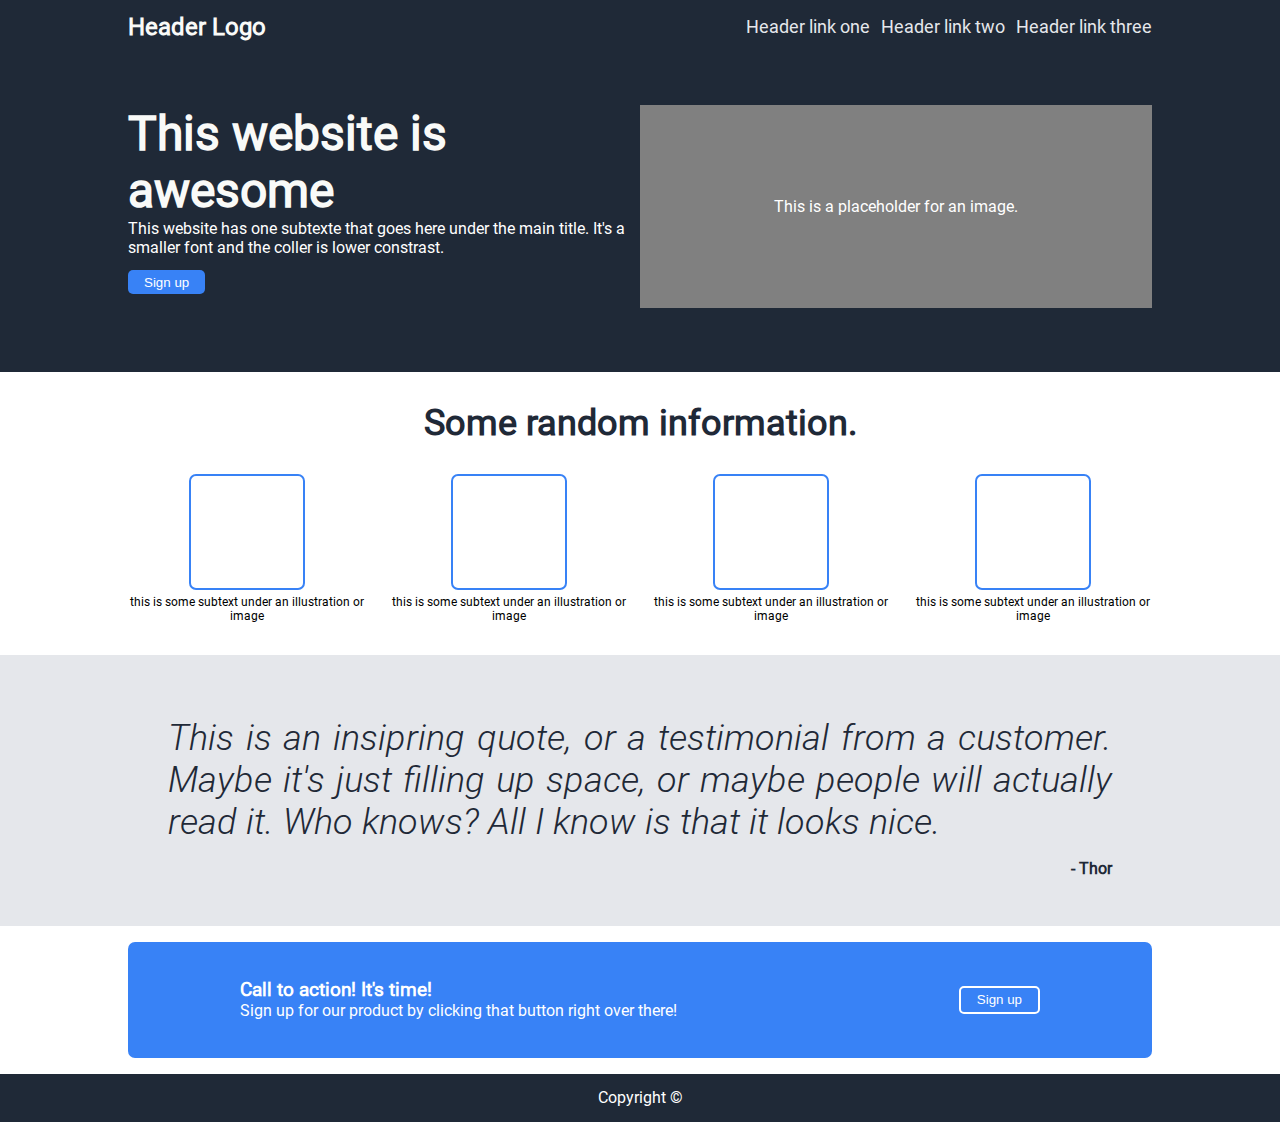
<file: index.html>
<!DOCTYPE html>
<html lang="en">
<head>
    <meta charset="UTF-8">
    <meta http-equiv="X-UA-Compatible" content="IE=edge">
    <meta name="viewport" content="width=device-width, initial-scale=1.0">
    <title>My awesome website</title>
    <link rel="stylesheet" href="css/style.css">
</head>
<body class="container">

    <div class=box id="hero">
        <header class="container">
            <div class="box" id="logo">Header Logo</div>
            <div class="container box" id="header-links">
                <div class="box">Header link one</div>
                <div class="box">Header link two</div>
                <div class="box">Header link three</div>
            </div>
        </header>
        <div class="container" id="banner">
            <div class="container box">
                <h1 class="box">This website is awesome</h1>
                <div class="box">This website has one subtexte that goes here under the main title. It's a smaller font and the coller is lower constrast.</div>
                <button type="button" class="box">Sign up</button>
            </div>
            <div class="box container" id="banner-image">
                <div>This is a placeholder for an image.</div>
            </div>
        </div>
    </div>

    <div class="box">
        <h2>Some random information.</h2>
        <div class="container">
            <div class="box container">
                <div class="frame"></div>
                <div class="subtext">this is some subtext under an illustration or image</div>
            </div>
            <div class="box container">
                <div class="frame"></div>
                <div class="subtext">this is some subtext under an illustration or image</div> 
            </div>
            <div class="box container">
                <div class="frame"></div>
                <div class="subtext">this is some subtext under an illustration or image</div>
            </div>
            <div class="box container">
                <div class="frame"></div>
                <div class="subtext">this is some subtext under an illustration or image</div>
            </div>
        </div>
    </div>

    <div class="box" id="quote">
        <blockquote>This is an insipring quote, or a testimonial from a customer. Maybe it's just filling up space, or maybe people will actually read it. Who knows? All I know is that it looks nice.</blockquote>
        <p>- Thor</p>
    </div>

    <div class="box">
        <div class="container" id="action">
            <div class="box">
                <h3 class="box">Call to action! It's time!</h3>
                Sign up for our product by clicking that button right over there!
            </div>
            <div>
                <button type="button" class="box">Sign up</button>
            </div>
        </div>
    </div>

    <footer class="box container">
        Copyright ©
    </footer>

</body>
</html>
</file>
<file: css/style.css>
@font-face {
    font-family: "Roboto-Regular";
    src: url(../fonts/Roboto/Roboto-Regular.ttf) format('truetype');
}

@font-face {
    font-family: "Roboto-LightItalic";
    src: url(../fonts/Roboto/Roboto-LightItalic.ttf) format('truetype');
}

body {
    font-family: "Roboto-Regular";
    margin: 0;
}

.container {
    display: flex;
}

body.container {
    /* border: 1px solid blue; */
    flex-direction: column;
    justify-content: space-between;
    height: 98vh;
    min-height: fit-content;
    align-items: center;
}

header.container {
    /* border: 1px solid CYAN; */
    column-gap: 50px;
    justify-content: space-between;
    padding-top: 0.8em;
}

#header-links.container {
    width: 50%;
    justify-content: flex-end;
    column-gap: 0.6em;
}

.box {
    /* border: 1px solid red; */
    max-width: 1500px;
    width: 100%;
}

#banner {
    padding: 4em 0;
}

#hero, footer {
    background-color: #1f2937;
    color: white;
}

h1 {
    margin: 0;
    font-size: 48px;
    font-weight: 900;
    color: #f9faf8;
}

h2 {
    text-align: center;
    font-size: 36px;
    font-weight: 900;
    color: #1f2937;
}

h2 + .container {
    justify-content: center;
    column-gap: 1.5em;;
}

h2 + div {
    padding-bottom: 2em;
}

#header-links {
    font-size: 18px;
    color: #e5e7eb;
    align-self: center;
}

.box .box {
    /* border: 1px solid orange; */
    width: fit-content;
}

.frame {
    border: solid 2px #3882f6;
    height:7em;
    width: 7em;
    border-radius: 7px;
    margin-bottom: 5px;
}

h2 + div .container {
    flex-direction: column;
    justify-content: center;
    align-items: center;
}

.subtext {
    font-size: 0.75em;
    text-align: center;
}

body > .box {
    padding: 0 10%;
    box-sizing: border-box;
}

#quote {
    background-color: #e5e7eb;
    color: #1f2937;
    padding-top: 3em;
    padding-bottom: 2em;
}

#quote blockquote {
    font-size: 36px;
    font-family: "Roboto-LightItalic";
    margin-block: 0.4em;
}

#quote p {
    font-weight: bold;
}

#banner > .box {
    width: 50%;
    justify-content: center;
}

#banner .container {
    flex-direction: column;
}

#banner-image {
    justify-content: center;
    text-align: center;
    background-color: grey;
}

#logo {
    justify-content: flex-end;
    font-size: 24px;
    color: #f9faf8;
    font-weight: bold;
}

blockquote {
    text-align: justify;
    font-style: italic;
}

blockquote + p {
    text-align: right;
    margin-block: 1em;
    margin-inline: 40px; 
}

button {
    background-color: #3882f6;
    padding: 0.35em 1.2em;
    border-radius: 5px;
    border: white solid 2px;
    color: white;
    font-weight: 500;
    margin: 1em 0;
}

h3 {
    margin:0;
}

#action {
    background-color: #3882f6;
    border-radius: 7px;
    padding: 1.9em 7em;
    color:white;
    margin: 1em 0;
    justify-content: space-between;
    align-items: center;
}

footer {
    min-height: 48px;
    justify-content: center;
    align-items: center;
}

#banner button{
    border: none;
}
</file>
